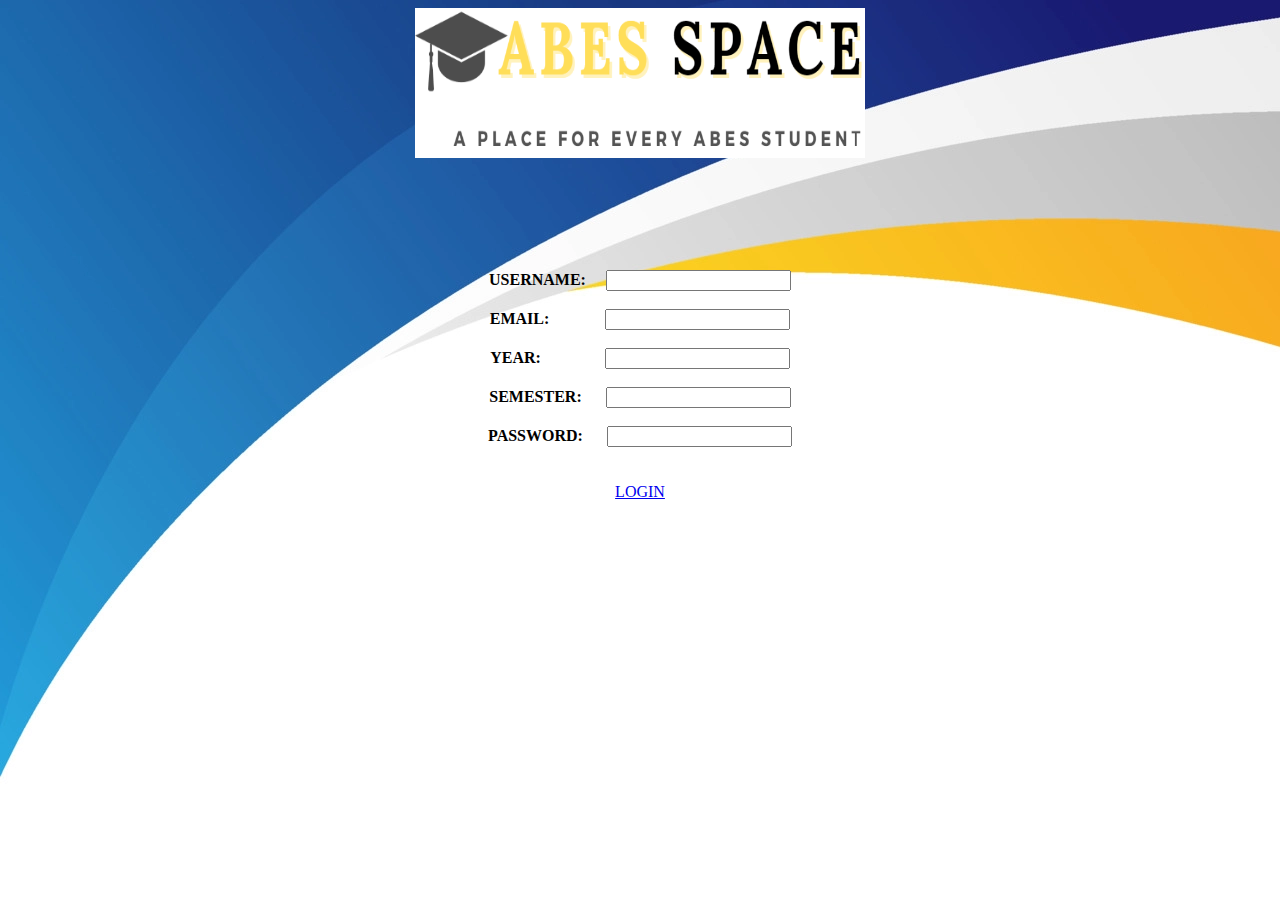
<file: project/login/login.html>
<!DOCTYPE html>
<html lang="en">
<head>
    <meta charset="UTF-8">
    <meta http-equiv="X-UA-Compatible" content="IE=edge">
    <meta name="viewport" content="width=device-width, initial-scale=1.0">
    <title>ABESSPACE</title>
</head>
<body background="abstract-blue-and-orange-wave-business-background-free-vector.webp" height="200" width="400">
    <form> 
    <div style="text-align:center;">
    <img src="Weblogo.png"height ="150" width="450">
    </div>
    <div style="text-align: center;">
    <br>
    <br>
    <br>
    <br>
    <br>
    <br>
    <b>USERNAME:&nbsp;&nbsp;&nbsp;&nbsp; <input type ="text" name="username"></b>
    <br>
    <br>
    <b>EMAIL:&nbsp;&nbsp;&nbsp;&nbsp;&nbsp;&nbsp;&nbsp;&nbsp;&nbsp;&nbsp;&nbsp;&nbsp;&nbsp; <input type ="email" name ="email" id ="email"></b>
    <br>
    <br>
    <b>YEAR:&nbsp;&nbsp;&nbsp;&nbsp;&nbsp;&nbsp;&nbsp;&nbsp;&nbsp;&nbsp;&nbsp;&nbsp;&nbsp;&nbsp;&nbsp; <input type ="number" name="number"></b>
    <br>
    <br>
    <b>SEMESTER:&nbsp;&nbsp;&nbsp;&nbsp;&nbsp; <input type ="number" name="number"></b>
    <br>
    <br>
    <b>PASSWORD:&nbsp;&nbsp;&nbsp;&nbsp;&nbsp;&nbsp;<input type="password" name="password"></b>
    
    </div>
    <br>
    <br>
    <div style="text-align:center;">
    <a href="index.html">LOGIN</a>
</div>
</form> 
</body>
</html>
</file>
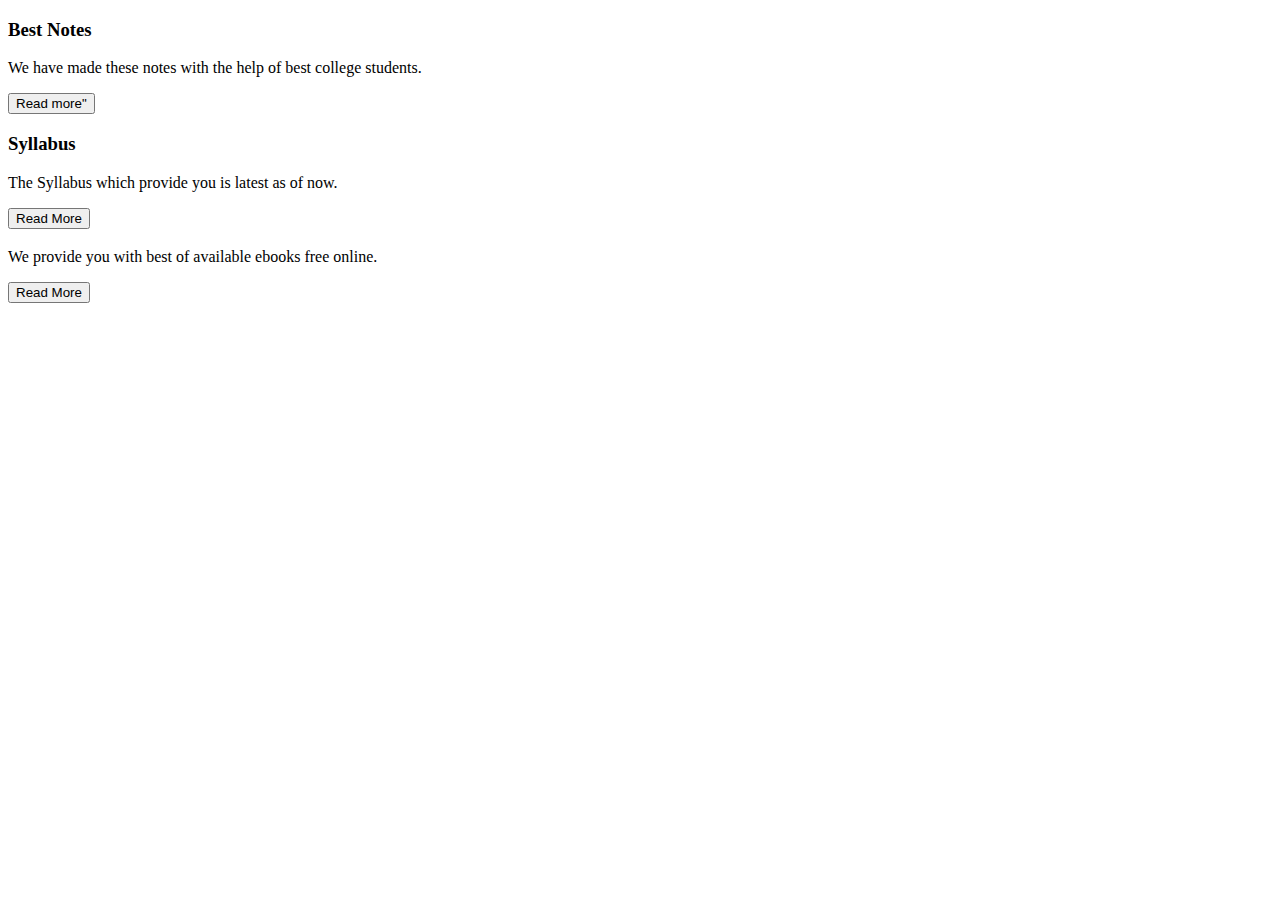
<file: project/login/syllabus.html>
<!DOCTYPE html>
<html lang="en">
<head>
    <meta charset="UTF-8">
    <meta http-equiv="X-UA-Compatible" content="IE=edge">
    <meta name="viewport" content="width=device-width, initial-scale=1.0">
    <title>Document</title>
</head>
<body>
    <section>
        <div class="row">
            <div class="col-12 col-md-12 col-lg-4">
                <div class="card text-white text-center bg-dark pb-2">
                    <div class="card-body">
                        <i class="bi bi-laptop"></i>
                        <h3 class="card-title">Best Notes</h3>
                        <p class="lead">We have made these notes with the help of  best college students.</p><button class="btn bg-warning text-dark">Read more"</button>
                    </div>
                </div>
            </div>
            <div class="col-12 col-md-12 col-lg-4">
                <div class="card text-white text-center bg-dark pb-2">
                    <div class="card-body">
                        <i class="bi bi-journal"></i>
                        <h3 class="card-title">Syllabus</h3>
                        <p class="lead">The Syllabus which provide you is latest as of now.
                    
                        </p><button class="btn bg-warning text-dark">Read More</button>
                    </div>
                </div>
            </div>
            <div class="col-12 col-md-12 col-lg-4">
                <div class="card text-white text-center bg-dark pb-2">
                    <div class="card-body">
                        <i class="bi bi-intersect"></i>
                        <h3 class="card-title"></h3>
                        <p class="lead">We provide you with best of available ebooks free online.
                        </p><button class="btn bg-warning text-dark">Read More</button>
                    </div>
                </div>
            </div>
        </div>
    </div>
</section>
</body>
</html>
</file>
